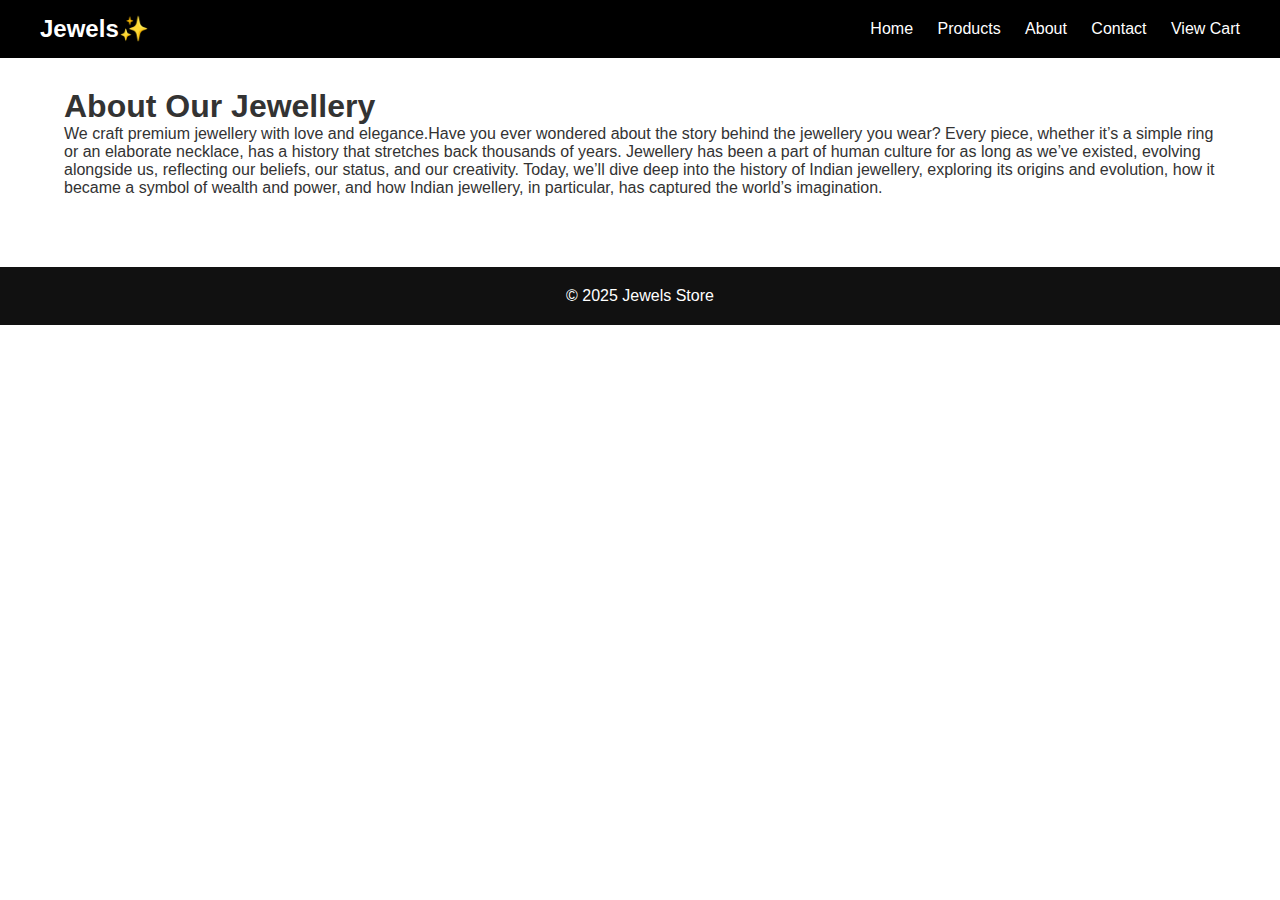
<file: about.html>
<!DOCTYPE html>
<html>
<head>
<title>About Us - Jewels</title>
<link rel="stylesheet" href="style.css">
<!-- Google tag (gtag.js) -->
<script async src="https://www.googletagmanager.com/gtag/js?id=G-PN3SFN9733"></script>
<script>
  window.dataLayer = window.dataLayer || [];
  function gtag(){dataLayer.push(arguments);}
  gtag('js', new Date());

  gtag('config', 'G-PN3SFN9733');
</script>
  <!-- Google Tag Manager -->
<script>(function(w,d,s,l,i){w[l]=w[l]||[];w[l].push({'gtm.start':
new Date().getTime(),event:'gtm.js'});var f=d.getElementsByTagName(s)[0],
j=d.createElement(s),dl=l!='dataLayer'?'&l='+l:'';j.async=true;j.src=
'https://www.googletagmanager.com/gtm.js?id='+i+dl;f.parentNode.insertBefore(j,f);
})(window,document,'script','dataLayer','GTM-5WJM5SFJ');</script>
<!-- End Google Tag Manager -->
  
</head>
<body>

<header>
  <h2>Jewels✨</h2>
  <nav>
    <a href="index.html">Home</a>
    <a href="products.html">Products</a>
    <a href="about.html">About</a>
    <a href="contact.html">Contact</a>
    <a href="cart.html">View Cart</a>
  </nav>
</header>

<div class="container">
  <h1>About Our Jewellery</h1>
  <p>We craft premium jewellery with love and elegance.Have you ever wondered about the story behind the jewellery you wear? Every piece, whether it’s a simple ring or an elaborate necklace, has a history that stretches back thousands of years. Jewellery has been a part of human culture for as long as we’ve existed, evolving alongside us, reflecting our beliefs, our status, and our creativity. Today, we’ll dive deep into the history of Indian jewellery, exploring its origins and evolution, how it became a symbol of wealth and power, and how Indian jewellery, in particular, has captured the world’s imagination.</p>
</div>

<footer>© 2025 Jewels Store</footer>
<!-- Google Tag Manager (noscript) -->
<noscript><iframe src="https://www.googletagmanager.com/ns.html?id=GTM-5WJM5SFJ"
height="0" width="0" style="display:none;visibility:hidden"></iframe></noscript>
<!-- End Google Tag Manager (noscript) -->

</body>
</html>
</file>
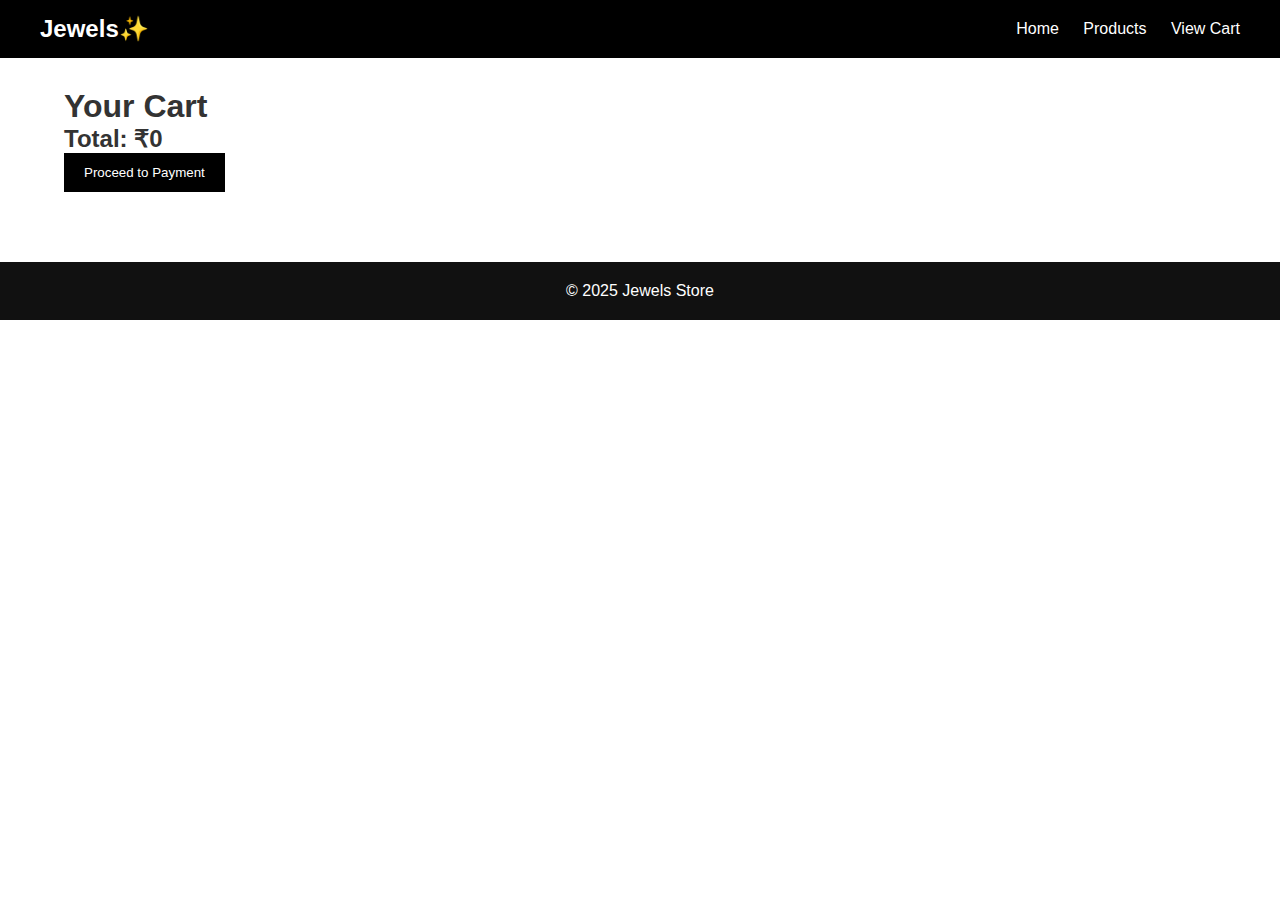
<file: cart.html>
<!DOCTYPE html>
<html>
<head>
<title>Your Cart</title>
<link rel="stylesheet" href="style.css">
<script src="script.js"></script>

  
</head>
<body onload="loadCart()">

<header>
  <h2>Jewels✨</h2>
  <nav>
    <a href="index.html">Home</a>
    <a href="products.html">Products</a>
    <a href="cart.html">View Cart</a>
  </nav>
  
</header>

<div class="container">
  <h1>Your Cart</h1>

  <div id="cart-items"></div>

  <h2>Total: ₹<span id="total">0</span></h2>

  <a href="payment.html"><button class="btn">Proceed to Payment</button></a>
</div>

<footer>© 2025 Jewels Store</footer>
 

</body>
</html>
</file>
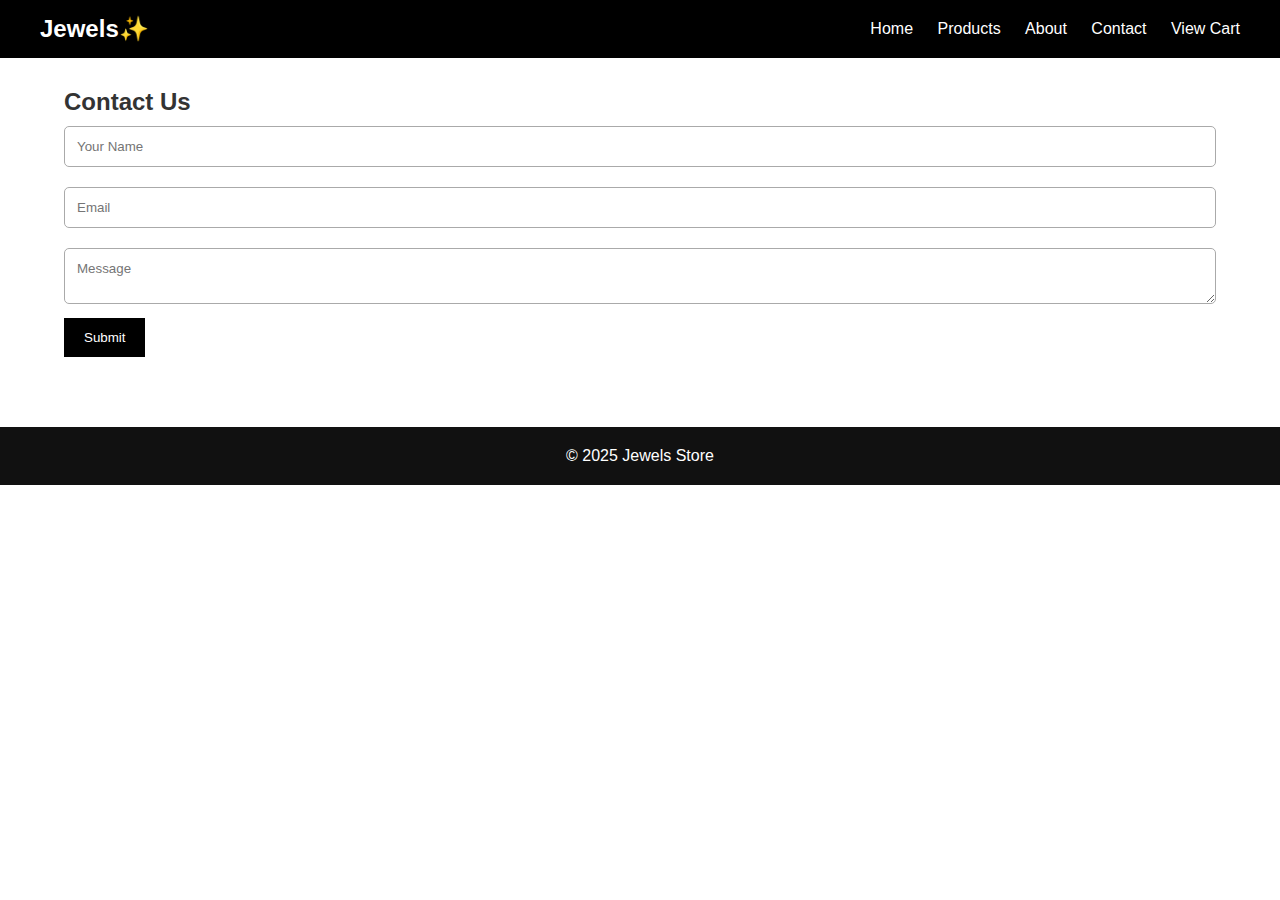
<file: contact.html>
<!DOCTYPE html>
<html>
<head>
<title>Contact - Jewels</title>
<link rel="stylesheet" href="style.css">
  <!-- Google tag (gtag.js) -->
<script async src="https://www.googletagmanager.com/gtag/js?id=G-ZWHGMPWRTG"></script>
<script>
  window.dataLayer = window.dataLayer || [];
  function gtag(){dataLayer.push(arguments);}
  gtag('js', new Date());

  gtag('config', 'G-ZWHGMPWRTG');
</script>
  <!-- Google Tag Manager -->
<script>(function(w,d,s,l,i){w[l]=w[l]||[];w[l].push({'gtm.start':
new Date().getTime(),event:'gtm.js'});var f=d.getElementsByTagName(s)[0],
j=d.createElement(s),dl=l!='dataLayer'?'&l='+l:'';j.async=true;j.src=
'https://www.googletagmanager.com/gtm.js?id='+i+dl;f.parentNode.insertBefore(j,f);
})(window,document,'script','dataLayer','GTM-WPJ2JMLB');</script>
<!-- End Google Tag Manager -->
</head>
<body>

<header>
  <h2>Jewels✨</h2>
  <nav>
    <a href="index.html">Home</a>
    <a href="products.html">Products</a>
    <a href="about.html">About</a>
    <a href="contact.html">Contact</a>
    <a href="cart.html">View Cart</a>
  </nav>
</header>

<div class="container">
  <h2>Contact Us</h2>

  <form action="form.html">
    <input type="text" placeholder="Your Name" required>
    <input type="email" placeholder="Email" required>
    <textarea placeholder="Message"></textarea>
    <button class="btn">Submit</button>
  </form>

</div>

<footer>© 2025 Jewels Store</footer>
  <!-- Google Tag Manager (noscript) -->
<noscript><iframe src="https://www.googletagmanager.com/ns.html?id=GTM-WPJ2JMLB"
height="0" width="0" style="display:none;visibility:hidden"></iframe></noscript>
<!-- End Google Tag Manager (noscript) -->

</body>
</html>
</file>
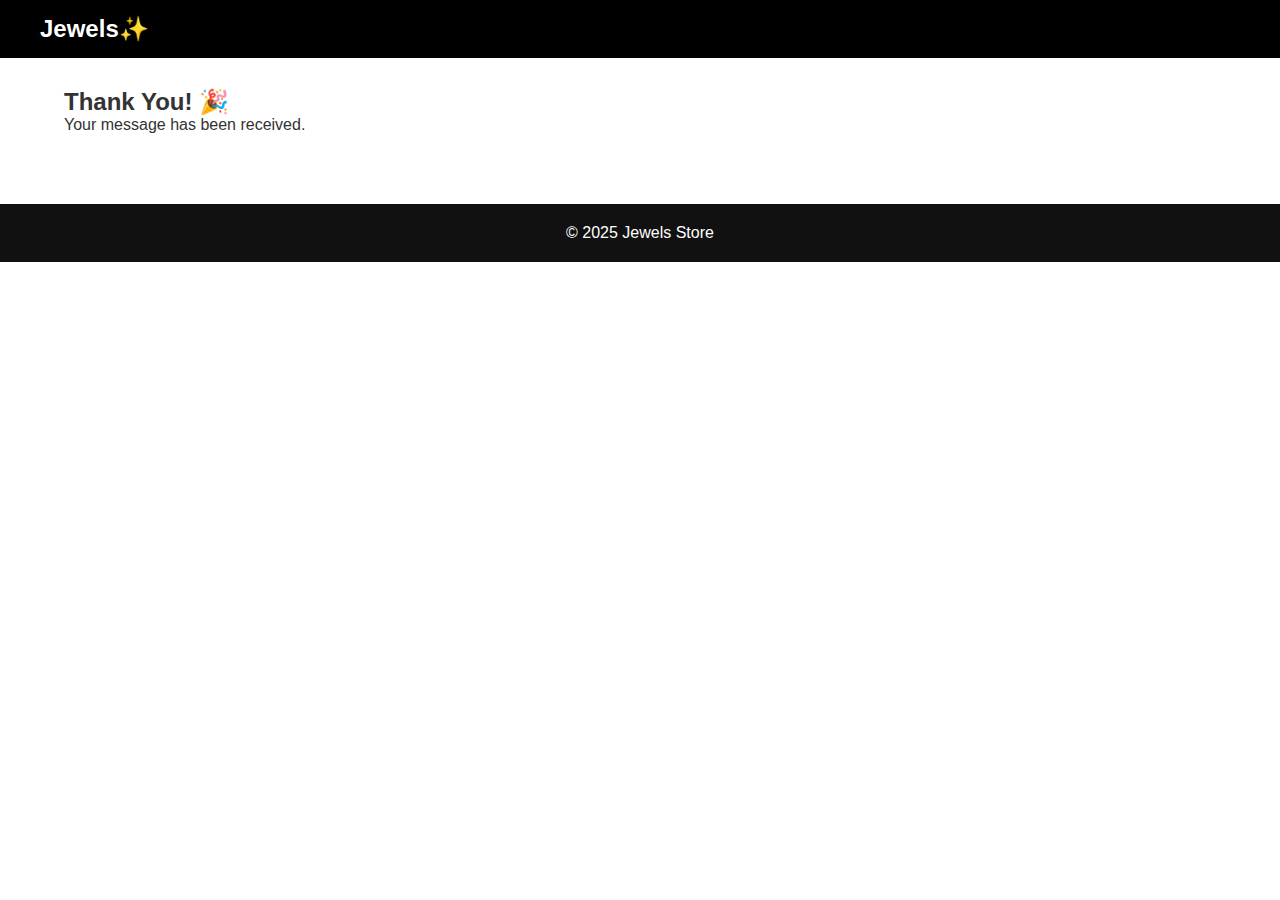
<file: form.html>
<!DOCTYPE html>
<html>
<head>
<title>Form Submitted</title>
<link rel="stylesheet" href="style.css">
   <!-- Google tag (gtag.js) -->
<script async src="https://www.googletagmanager.com/gtag/js?id=G-ZWHGMPWRTG"></script>
<script>
  window.dataLayer = window.dataLayer || [];
  function gtag(){dataLayer.push(arguments);}
  gtag('js', new Date());

  gtag('config', 'G-ZWHGMPWRTG');
</script>
  <!-- Google Tag Manager -->
<script>(function(w,d,s,l,i){w[l]=w[l]||[];w[l].push({'gtm.start':
new Date().getTime(),event:'gtm.js'});var f=d.getElementsByTagName(s)[0],
j=d.createElement(s),dl=l!='dataLayer'?'&l='+l:'';j.async=true;j.src=
'https://www.googletagmanager.com/gtm.js?id='+i+dl;f.parentNode.insertBefore(j,f);
})(window,document,'script','dataLayer','GTM-WPJ2JMLB');</script>
<!-- End Google Tag Manager -->
</head>
<body>

<header>
  <h2>Jewels✨</h2>
</header>

<div class="container">
  <h2>Thank You! 🎉</h2>
  <p>Your message has been received.</p>
</div>

<footer>© 2025 Jewels Store</footer>
  <!-- Google Tag Manager (noscript) -->
<noscript><iframe src="https://www.googletagmanager.com/ns.html?id=GTM-WPJ2JMLB"
height="0" width="0" style="display:none;visibility:hidden"></iframe></noscript>
<!-- End Google Tag Manager (noscript) -->

</body>
</html>
</file>
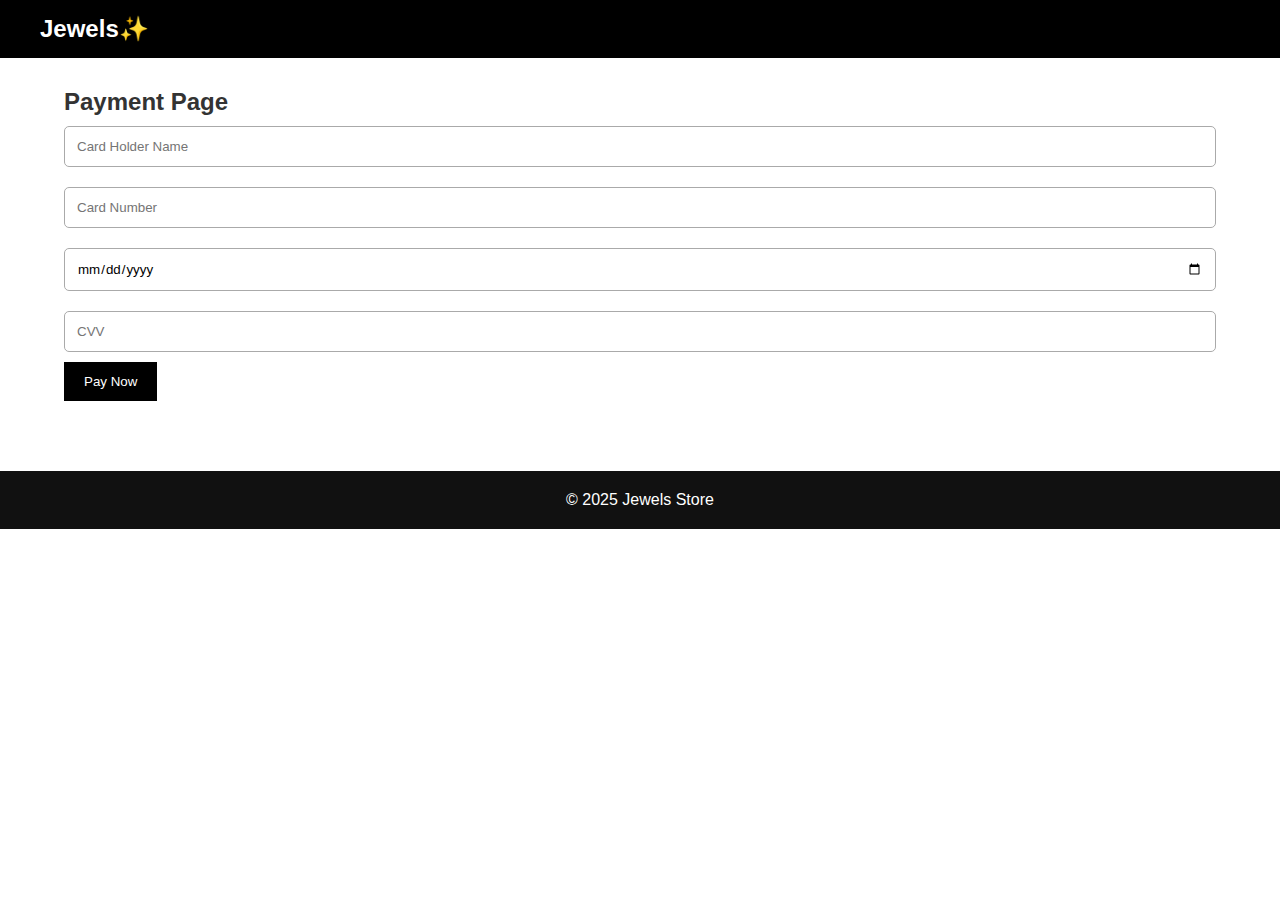
<file: payment.html>
<!DOCTYPE html>
<html>
<head>
<title>Payment</title>
<link rel="stylesheet" href="style.css">
<script src="script.js"></script>
  
</head>
<body>

<header>
  <h2>Jewels✨</h2>
</header>

<div class="container">
  <h2>Payment Page</h2>

  <input type="text" placeholder="Card Holder Name">
  <input type="number" placeholder="Card Number">
  <input type="date" placeholder="Expiry">
  <input type="password" placeholder="CVV">

  <button class="btn" onclick="payNow()">Pay Now</button>
</div>

<footer>© 2025 Jewels Store</footer>

</body>
</html>
</file>
<file: style.css>
* {
  margin: 0;
  padding: 0;
  box-sizing: border-box;
  font-family: 'Poppins', sans-serif;
}

body {
  background: #fff;
  color: #333;
}

header {
  width: 100%;
  background: #000;
  color: #fff;
  padding: 15px 40px;
  display: flex;
  justify-content: space-between;
  align-items: center;
}

header a {
  color: #fff;
  margin-left: 20px;
  text-decoration: none;
  font-size: 16px;
}

.hero {
  background: url('images/banner.jpg') center/cover no-repeat;
  height: 60vh;
  display: flex;
  justify-content: center;
  align-items: center;
  color: #fff;
  text-shadow: 2px 2px 5px black;
  font-size: 40px;
}

.container {
  width: 90%;
  margin: auto;
  padding: 30px 0;
}

.products {
  display: grid;
  grid-template-columns: repeat(auto-fit, minmax(230px, 1fr));
  gap: 20px;
}

.card {
  background: #fff;
  border: 1px solid #eee;
  border-radius: 10px;
  overflow: hidden;
  box-shadow: 0 0 10px rgba(0,0,0,0.1);
  text-align: center;
  padding-bottom: 10px;
}

.card img {
  width: 100%;
  height: 230px;
  object-fit: cover;
}

.card button {
  background: #000;
  color: #fff;
  border: none;
  padding: 10px 15px;
  margin-top: 10px;
  cursor: pointer;
}

input, textarea {
  width: 100%;
  padding: 12px;
  margin: 10px 0;
  border: 1px solid #aaa;
  border-radius: 5px;
}

.btn {
  background: #000;
  color: #fff;
  padding: 12px 20px;
  border: none;
  cursor: pointer;
}

footer {
  background: #111;
  color: #fff;
  text-align: center;
  padding: 20px;
  margin-top: 40px;
}
</file>
